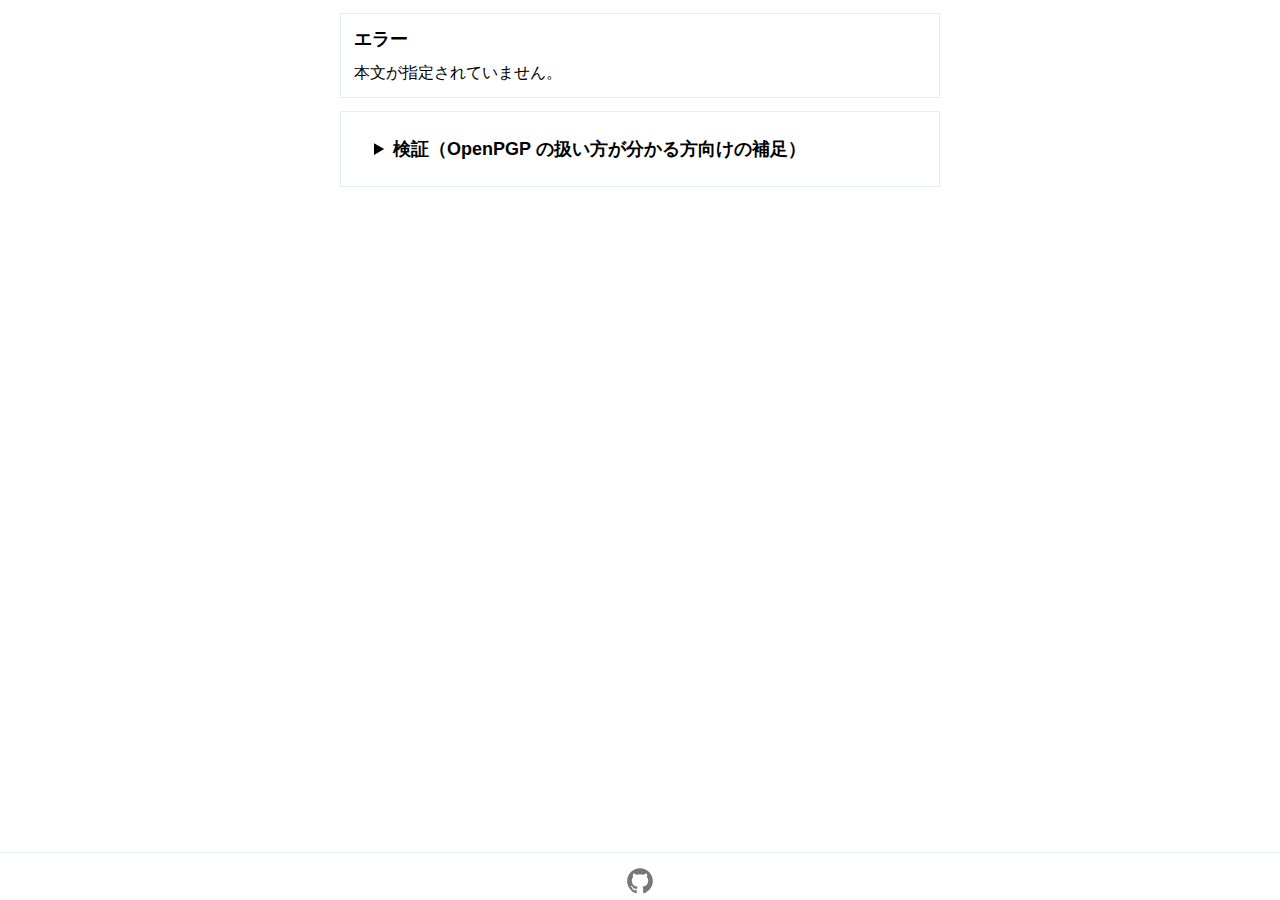
<file: index.html>
<!DOCTYPE html>
<html xmlns="http://www.w3.org/1999/xhtml" prefix="og: http://ogp.me/ns#" lang="ja">
<head>
	<meta charset="utf-8" />
	<title>オナガグマのスポイラー</title>
	<meta name="viewport" content="width=device-width, initial-scale=1" />
        <script type="module">
            import * as openpgp from './openpgp.min.js';
            window.openpgp = openpgp;
        </script>
	<script src="init.js" defer=""></script>
	<link href="style.css" rel="stylesheet" />
	<meta property="og:title" name="twitter:title" content="オナガグマのスポイラー" />
	<meta property="og:description" name="twitter:description" content="オナガグマの伏字投稿の内容を置く場所。リンク切れの場合でも URI を見れば内容が読めます。" />
	<meta property="og:type" content="website" />
	<meta name="twitter:site" content="@U_caudaElongata" />
	<meta name="twitter:site:id" content="1037918258052005888" />
	<meta name="twitter:creator" content="@U_caudaElongata" />
	<meta name="twitter:creator:id" content="1037918258052005888" />
	<noscript>
		<style>
			.noscript-cloak {
				display: none;
			}
		</style>
	</noscript>
</head>
<body>
	<main>
		<article class="section post noscript-cloak" aria-live="polite" aria-atomic="true" aria-busy="true">
			<header>
				<a class="author-link" rel="author external me">
					<img alt="" class="profile-image" width="43" height="43" src="data:image/svg+xml,%3Csvg%20xmlns=%22http://www.w3.org/2000/svg%22%20style=%22background-color:%23AAA%22%3E%3C/svg%3E" />
					<span class="name"></span>
					<span class="screenname">@<span class="screenname-text"></span></span>
				</a>
				<a class="search-link" rel="external">#spoiler</a>
				<span class="timestamp"></span>
			</header>
			<div class="armor">
				<aside aria-label="PGP クリアテキストヘッダー"><pre><code class="armor-head"></code></pre></aside>
				<div class="armor-text"></div>
				<aside aria-label="PGP 署名"><pre><code class="armor-signature"></code></pre></aside>
			</div>
			<button class="button armor-copy-button">Copy</button>
		</article>
		<section class="section error-container" role="alert" hidden="">
			<h1>エラー</h1>
			<p class="error"></p>
		</section>
		<noscript>
			<section class="section">
				<p>このページの内容を表示するには JavaScript を有効にする必要があります。</p>
				<p>どうしても JavaScript を有効にできない（したくない）場合は、このページの URI のフラグメント部分をを取り出すことで本文を読むことができます。ただし、その場合は次の節に従って署名を検証することを推奨します。</p>
			</section>
		</noscript>
	</main>
	<section class="section">
		<details>
			<summary><h1>検証（OpenPGP の扱い方が分かる方向けの補足）</h1></summary>
			<p>このページの内容は URI のフラグメント部分を元に表示されています。フラグメント文字列がこのページの所有者による発言であることを確かめるために、その内容は以下に示す PGP 公開鍵による検証を経ています。</p>
			<p>フィンガープリント: <a class="fingerprint" href="https://keybase.io/u_cauda_elongata/pgp_keys.asc?fingerprint=c8596a4d28f13173d9a3619a83fbddc18b392fa7" rel="external"><span>C859</span><wbr /><span>6A4D</span><wbr /><span>28F1</span><wbr /><span>3173</span><wbr /><span>D9A3</span><wbr /><span>619A</span><wbr /><span>83FB</span><wbr /><span>DDC1</span><wbr /><span>8B39</span><wbr /><span>2FA7</span></a></p>
			<div class="scroll-box">
				<pre><code class="public-key">-----BEGIN PGP PUBLIC KEY BLOCK-----

mQINBFsClOIBEADBEjpIpnvAvtZE24zFza4DO+Dmex9ManHv6alMzqUYOrP1HnI9
xpfTYccFeqDL1l2KaypoSr7wHmtxxZ1H7HpbdhicoTUvz95oUkRXV0+vqMHCQH/G
Cio3wL1oHMrJh25x5mD0V+zghPHxoUbU0jdO8JINGRQMOHRXHPkC98jNjFanJbVP
dZANIEJAePjt5hl+dbCrc77PmY7PiMPoanAo6dqvRfzQ8r5bsGSTtXQ+XZLgCZah
TOCgWlRMFK5N2GvbXfOGdQwosn5HpSz//9ZkYI3CqdiFLWn0Uz3EiWDM+0Vb41CQ
dyoOLMti3J1kp/IYIlfwI/DiPtQYzuTsVHgCbrS0rc9QIqE/QjCsNrzqnzSrWeqH
a9lvxDJn6lVC3XvCi3ydapOG9Uhyx5JhAv8OxxDjOf+a8N33PaLeBIEN/8mIoOU5
4XrU0JpE2xo9HQSHMrmZKRxmFzcgchlqMEWgiZKpToJ7UZoejUG0KeNgWLyJrtOb
b9KiXZ1Y+0N3URG9gz9mrHENSylRRUpy42p9yWZ+26NBj+O1E5UWlksp7MhmoAS0
490e27tcLKyR9XSex/J5A7zdmjFE6pRxacx5/Ag5THHS9D+HecXXFrr9GMysmhz1
IsuQWc2lCE3C2jXaMJFZPdxxjrSPh9nXlK0iXuUUGVY/Z3Ne6HiLAAtiUwARAQAB
tEBZdSAnVGhlIExvbmctdGFpbGVkIEJlYXInIE9uYWdhIDx1cnN1cy5jYXVkYS5l
bG9uZ2F0YUBnbWFpbC5jb20+iQJOBBMBCAA4FiEEyFlqTSjxMXPZo2Gag/vdwYs5
L6cFAlsClOICGwMFCwkIBwIGFQoJCAsCBBYCAwECHgECF4AACgkQg/vdwYs5L6eg
Sg/+L2E7tmoWKpdz0yuLpEJ1f3AlpNL7q4k7aihExjwRxUlg0Xmf9aN/X6c/4Rpl
YnTS2MK1asobpeFOpLV/RTrv7wSGD8mVe17EPn316stjpr4ghJ0idJIrWvDRtJTd
jlqiTT4HA6MREupGwmefpWo+kF8X6P6VS98FvKmwOc4w6uaHEcOHbJexymyqHeAD
mTChHmj9oALdJegxdqr5uLDnj+ro0FziTp2RTU1QaEhRnFTd+fT2MlYdmhOhBQHE
ahngsenm26QhIRE0ISM2URhyqJ5wHGoamrkzKbtp1vsbgIat0yZ6pu1cPy7RPBgY
3fUyhNOaSeAQhlAQVUeQUOx++Ui/XBlN8fBknhAo0PJePSGMe17MWRJMuym1+tMc
JO8De4GddaXSor165p/rYHdn1020JatXWXD6R1LDrWrEfOOu/5LPA1I7PC9g5Pk8
GySAAo+eM+lfecA+/84rFb2WghoiYr7ldoddAt3hfPxGkCQTwmVljzL2Bp0SkIs3
QQzgS+xJ+SzdGlOxneF3MJpEMKSjnUbU6Xntb9laW3ikR6tjtcbMa+HxKyGSaSHp
0wgZMo2o4feuqZb/9WZXRkwCHVouOOWvIFuZGE7l+MaSwSPVgUJGOVdnXDVv+FKh
uSxAupKHRpry3Zdl5PzEi7IZxKe6ghT1IXD2jLAscIhIzC4=
=Ire1
-----END PGP PUBLIC KEY BLOCK-----</code></pre>
			</div>
			<button class="button" data-copy="public-key">Copy</button>
			<p>上記の公開鍵がリンク先の Twitter アカウントのものであることを確認するために <a href="https://keybase.io/u_cauda_elongata">Keybase</a> からリンクされた証明が利用できます。</p>
		</details>
	</section>
	<div class="flex-spacing"></div>
	<footer class="footer">
		<a href="https://github.com/U-cauda-elongata/spoiler" rel="external"><svg class="icon" xmlns="http://www.w3.org/2000/svg" viewBox="0 0 24 28" aria-label="GitHub" role="img"><path d="M12 2c6.625 0 12 5.375 12 12 0 5.297-3.437 9.797-8.203 11.391-.609.109-.828-.266-.828-.578 0-.391.016-1.687.016-3.297 0-1.125-.375-1.844-.812-2.219 2.672-.297 5.484-1.313 5.484-5.922 0-1.313-.469-2.375-1.234-3.219.125-.313.531-1.531-.125-3.187-1-.313-3.297 1.234-3.297 1.234a11.28 11.28 0 00-6 0S6.704 6.656 5.704 6.969c-.656 1.656-.25 2.875-.125 3.187-.766.844-1.234 1.906-1.234 3.219 0 4.594 2.797 5.625 5.469 5.922-.344.313-.656.844-.766 1.609-.688.313-2.438.844-3.484-1-.656-1.141-1.844-1.234-1.844-1.234-1.172-.016-.078.734-.078.734.781.359 1.328 1.75 1.328 1.75.703 2.141 4.047 1.422 4.047 1.422 0 1 .016 1.937.016 2.234 0 .313-.219.688-.828.578C3.439 23.796.002 19.296.002 13.999c0-6.625 5.375-12 12-12zM4.547 19.234c.031-.063-.016-.141-.109-.187-.094-.031-.172-.016-.203.031-.031.063.016.141.109.187.078.047.172.031.203-.031zm.484.532c.063-.047.047-.156-.031-.25-.078-.078-.187-.109-.25-.047-.063.047-.047.156.031.25.078.078.187.109.25.047zm.469.703c.078-.063.078-.187 0-.297-.063-.109-.187-.156-.266-.094-.078.047-.078.172 0 .281s.203.156.266.109zm.656.656c.063-.063.031-.203-.063-.297-.109-.109-.25-.125-.313-.047-.078.063-.047.203.063.297.109.109.25.125.313.047zm.891.391c.031-.094-.063-.203-.203-.25-.125-.031-.266.016-.297.109s.063.203.203.234c.125.047.266 0 .297-.094zm.984.078c0-.109-.125-.187-.266-.172-.141 0-.25.078-.25.172 0 .109.109.187.266.172.141 0 .25-.078.25-.172zm.906-.156c-.016-.094-.141-.156-.281-.141-.141.031-.234.125-.219.234.016.094.141.156.281.125s.234-.125.219-.219z"></path></svg></a>
	</footer>
</body>
</html>
</file>
<file: style.css>
:root {
    font-family: 'Helvetica Neue', 'ヒラギノ角ゴ Pro W3', 'Hiragino Kaku Gothic Pro', 'メイリオ', 'Meiryo', sans-serif;
    background-color: var(--background-color);
    color: var(--color);
    --background-color: #FFF;
    --color: #000;
    --scroll-box-background-color: #DDD;
    --section-border-color: #E6ECF0;
    --screenname-color: #657786;
    --complementary-color: #BBB;
    --mask-color: #AFA;
    --footer-color: #777;
    --section-padding: 13px;
}

@media (prefers-color-scheme: dark) {
    :root {
        --background-color: #000;
        --color: #FFF;
        --scroll-box-background-color: #222;
        --section-border-color: #2F3336;
        --screenname-color: #6E767D;
        --complementary-color: #444;
        --mask-color: #050;
        --footer-color: #888;
    }
}

body {
    display: flex;
    flex-direction: column;
    margin: initial;
    min-height: 100vh;
}

:any-link {
    color: #17BF63;
}

code {
    font-family: 'Source Code Pro', 'Menlo', 'Monaco', 'Courier New', monospace;
}

h1 {
    font-size: large;
}

p {
    margin-top: 8px;
    margin-bottom: 8px;
}

.section {
    box-sizing: border-box;
    border: solid 1px var(--section-border-color);
    border-left: none;
    border-right: none;
    padding: var(--section-padding);
    width: 100vw;
}

.section > p:first-child {
    margin-top: auto;
}

.section > p:last-child {
    margin-bottom: auto;
}

.section > h1:first-child {
    margin-top: auto;
}

.section hr {
    margin: var(--section-padding) 0 var(--section-padding) calc(-1 * var(--section-padding));
    width: calc(100% + 2 * var(--section-padding));
    border: none;
    border-top: solid 1px var(--section-border-color);
}

.post header::after {
    content: "";
    display: block;
    clear: both;
}

.post header .profile-image {
    float: left;
}

.post header .timestamp {
    float: right;
}

.author-link {
    color: var(--color);
    text-decoration: none;
}

.profile-image {
    width: 43px;
    height: 43px;
    border-radius: 50%;
    margin-right: 10px;
}

.name {
    font-weight: bold;
}

.screenname {
    color: var(--screenname-color);
}

.armor aside {
    font-size: x-small;
    display: inline;
}

.armor aside, .bracket {
    color: var(--complementary-color);
}

.armor-text {
    white-space: pre-wrap;
}

.mask {
    background: var(--mask-color);
}

summary {
    display: block;
}

summary::-webkit-details-marker {
    display: none;
}

summary > * {
    display: list-item;
    margin-left: 20px;
}

.fingerprint span:not(:first-child) {
    padding-left: 5px;
}

.scroll-box {
    max-height: 200px;
    overflow-y: scroll;
    background-color: var(--scroll-box-background-color);
    padding: 0 var(--section-padding);
}

.public-key {
    font-size: small;
}

.footer {
    border-top: solid 1px var(--section-border-color);
    padding-top: var(--section-padding);
    display: block;
    text-align: center;
}

.flex-spacing {
    flex-grow: 1;
}

.footer, .footer a {
    color: var(--footer-color);
}

.icon {
    display: inline-block;
    fill: currentColor;
    width: 30px;
    height: 30px;
}

@media (min-width: 600px) {
    .section {
        margin: var(--section-padding) auto 0 auto;
        border: solid 1px var(--section-border-color);
        width: 600px;
    }
}
</file>
